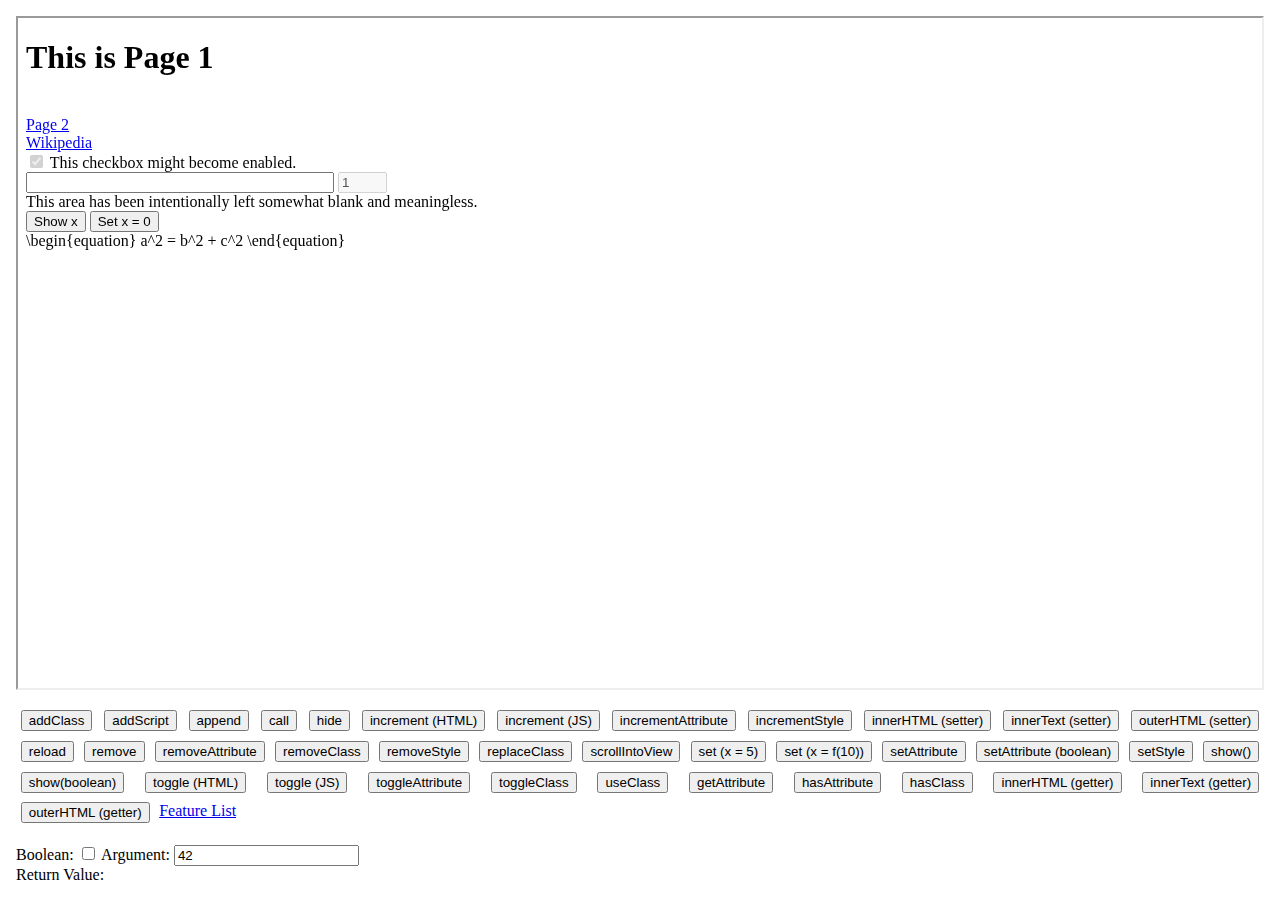
<file: index.html>
<!DOCTYPE html>
<head>
	<title>Redirecting&hellip;</title>
</head>
<html>
<body onload="document.location = 'demo/index.html'">
	Please <a href="demo/index.html">click here to go the demo page</a>.
</body>
</html>
</file>
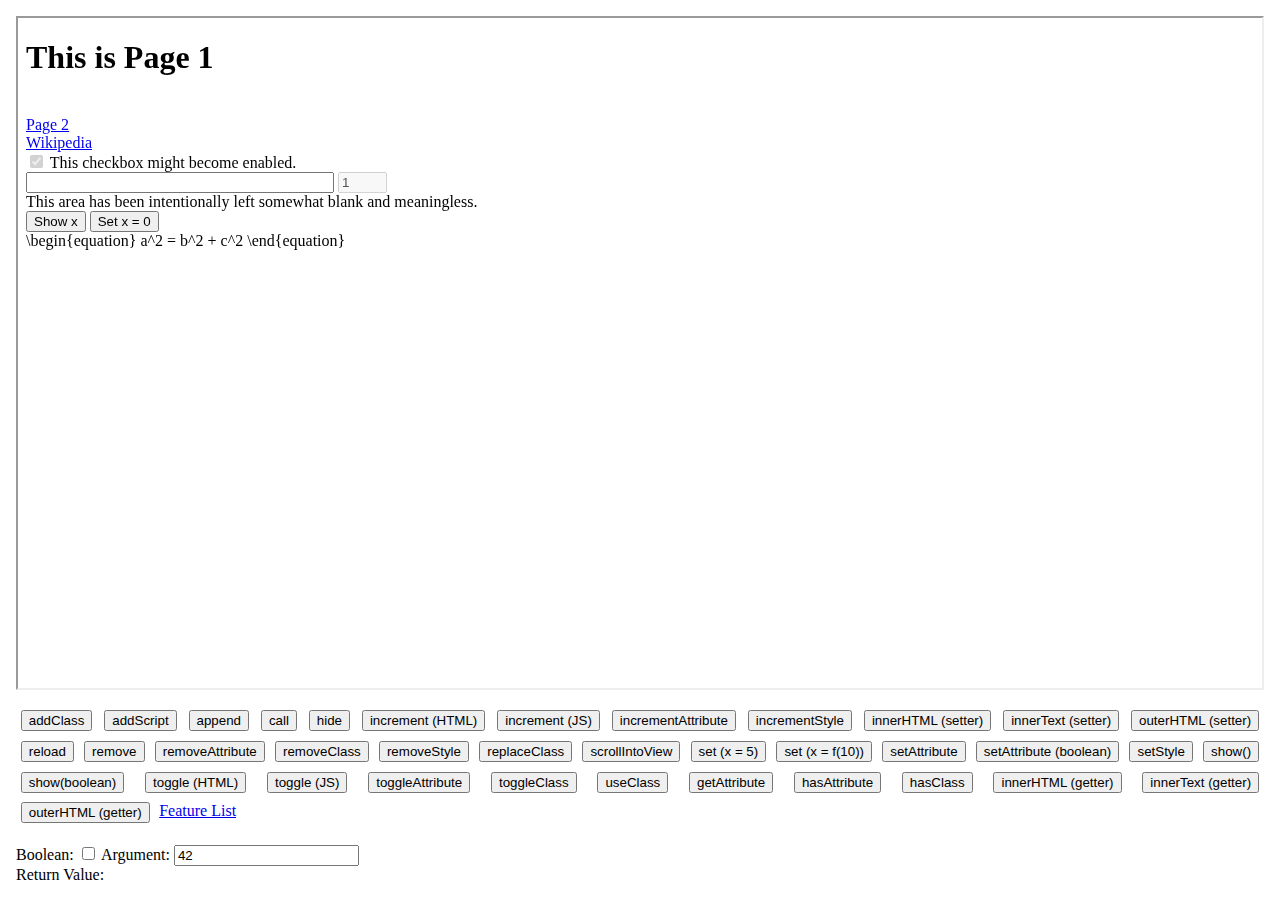
<file: demo/index.html>
<!DOCTYPE html>
<html>
<head>
	<meta charset="UTF-8">
	<title>IFrame Modifications Test</title>
	<link rel="stylesheet" href="index.css"/>
	<script src="../src/page-modifier.js?allownavigation"></script>
</head>
<body>
	<iframe id="inner" sandbox="allow-scripts"></iframe>
	<ul id="commands">
		<li><button type="button" onclick="sendAddClass()">addClass</button></li>
		<li><button type="button" onclick="sendAddScript()">addScript</button></li>
		<li><button type="button" onclick="sendAppend()">append</button></li>
		<li><button type="button" onclick="sendCall()">call</button></li>
		<li><button type="button" onclick="sendHide()">hide</button></li>
		<li><button type="button" onclick="sendIncrementHTML()">increment (HTML)</button></li>
		<li><button type="button" onclick="sendIncrementJS()">increment (JS)</button></li>
		<li><button type="button" onclick="sendIncrementAttribute()">incrementAttribute</button></li>
		<li><button type="button" onclick="sendIncrementStyle()">incrementStyle</button></li>
		<li><button type="button" onclick="sendSetInnerHTML()">innerHTML (setter)</button></li>
		<li><button type="button" onclick="sendSetInnerText()">innerText (setter)</button></li>
		<li><button type="button" onclick="sendSetOuterHTML()">outerHTML (setter)</button></li>
		<li><button type="button" onclick="sendReload()">reload</button></li>
		<li><button type="button" onclick="sendRemove()">remove</button></li>
		<li><button type="button" onclick="sendRemoveAttribute()">removeAttribute</button></li>
		<li><button type="button" onclick="sendRemoveClass()">removeClass</button></li>
		<li><button type="button" onclick="sendRemoveStyle()">removeStyle</button></li>
		<li><button type="button" onclick="sendReplaceClass()">replaceClass</button></li>
		<li><button type="button" onclick="sendScrollIntoView()">scrollIntoView</button></li>
		<li><button type="button" onclick="sendSet()">set (x = 5)</button></li>
		<li><button type="button" onclick="sendSetFx()">set (x = f(10))</button></li>
		<li><button type="button" onclick="sendSetAttribute()">setAttribute</button></li>
		<li><button type="button" onclick="sendSetBooleanAttribute()">setAttribute (boolean)</button></li>
		<li><button type="button" onclick="sendSetStyle()">setStyle</button></li>
		<li><button type="button" onclick="sendShow()">show()</button></li>
		<li><button type="button" onclick="sendShowBool()">show(boolean)</button></li>
		<li><button type="button" onclick="sendToggleHTML()">toggle (HTML)</button></li>
		<li><button type="button" onclick="sendToggleJS()">toggle (JS)</button></li>
		<li><button type="button" onclick="sendToggleAttribute()">toggleAttribute</button></li>
		<li><button type="button" onclick="sendToggleClass()">toggleClass</button></li>
		<li><button type="button" onclick="sendUseClass()">useClass</button></li>
		<li><button type="button" onclick="sendGetAttribute()">getAttribute</button></li>
		<li><button type="button" onclick="sendHasAttribute()">hasAttribute</button></li>
		<li><button type="button" onclick="sendHasClass()">hasClass</button></li>
		<li><button type="button" onclick="sendGetInnerHTML()">innerHTML (getter)</button></li>
		<li><button type="button" onclick="sendGetInnerText()">innerText (getter)</button></li>
		<li><button type="button" onclick="sendGetOuterHTML()">outerHTML (getter)</button></li>
		<li><a href="https://github.com/ElizabethHudnott/one-way-sandbox/tree/master/doc" target="_blank">Feature List</a></li>
	</ul>
	<div>
		<label>
			Boolean:
			<input id="boolean" type="checkbox"/>
		</label>
		<label>
			Argument:
			<input id="arg" value="42"/>
		</label>
	</div>
	<div>
		<label>
			Return Value:
			<output id="return-value"></output>
		</label>
	</div>
	<script src="index.js"></script>
</body>
</html>
</file>
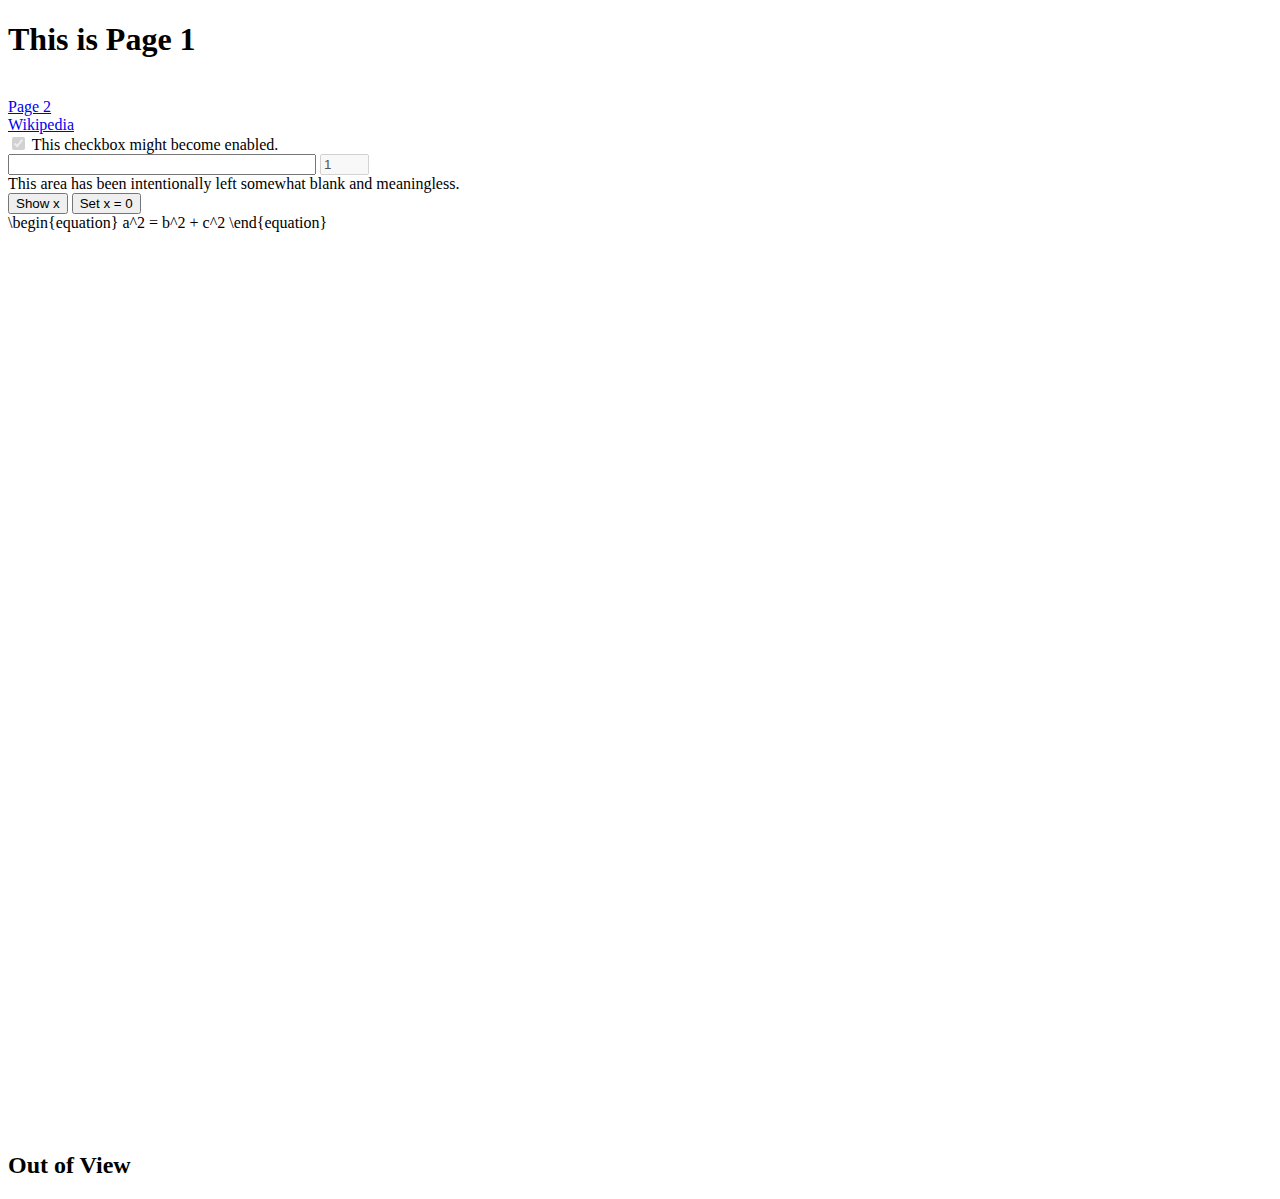
<file: demo/iframe.html>
<!DOCTYPE html>
<html>
<head>
	<meta charset="UTF-8">
	<meta http-equiv="content-security-policy" content="script-src 'self' https://elizabethhudnott.github.io https://cdnjs.cloudflare.com/ajax/libs/mathjax/"/>
	<link rel="stylesheet" href="iframe.css"/>
	<script src="../src/page-modification.js"></script>
</head>
<body>
	<h1>This is Page 1</h1>
	<ul id="links" style="display: inline;">
		<li><a href="page2.html">Page 2</a></li>
		<li><a href="https://en.wikipedia.org">Wikipedia</a></li>
	</ul>
	<div>
		<label>
			<input type="checkbox" checked disabled/>
			This checkbox might become enabled.
		</label>
		<br/>
		<input type="text" id="textbox"/>
		<input type="text" id="number" value="1" size="3" disabled/>
	</div>
	<div id="scratch">
		This area has been intentionally left somewhat blank and meaningless.
	</div>
	<div>
		<button type="button" id="show-x-button">Show x</button>
		<button type="button" id="set-x-button">Set x = 0</button>
	</div>
	<div>
		\begin{equation}
			a^2 = b^2 + c^2
		\end{equation}
	</div>
	<div style="height: 100vh"></div>
	<h2 id="outofview">Out of View</h2>
	<script src="iframe.js"></script>
</body>
</html>
</file>
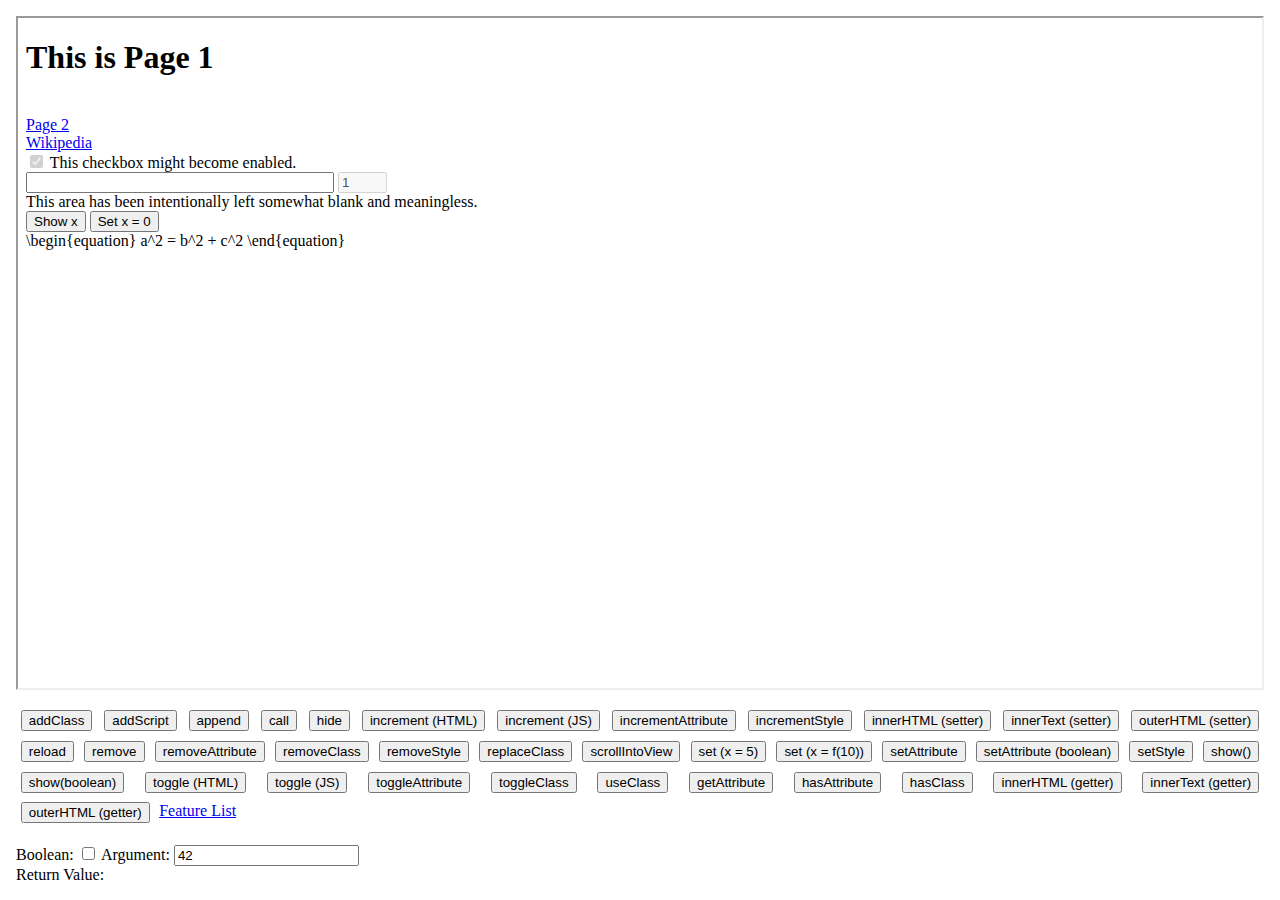
<file: demo/index-local.html>
<!DOCTYPE html>
<html>
<head>
	<meta charset="UTF-8">
	<title>IFrame Modifications Test</title>
	<link rel="stylesheet" href="index.css"/>
	<script src="../src/page-modifier.js?allownavigation"></script>
</head>
<body>
	<iframe id="inner"></iframe>
	<ul id="commands">
		<li><button type="button" onclick="sendAddClass()">addClass</button></li>
		<li><button type="button" onclick="sendAddScript()">addScript</button></li>
		<li><button type="button" onclick="sendAppend()">append</button></li>
		<li><button type="button" onclick="sendCall()">call</button></li>
		<li><button type="button" onclick="sendHide()">hide</button></li>
		<li><button type="button" onclick="sendIncrementHTML()">increment (HTML)</button></li>
		<li><button type="button" onclick="sendIncrementJS()">increment (JS)</button></li>
		<li><button type="button" onclick="sendIncrementAttribute()">incrementAttribute</button></li>
		<li><button type="button" onclick="sendIncrementStyle()">incrementStyle</button></li>
		<li><button type="button" onclick="sendSetInnerHTML()">innerHTML (setter)</button></li>
		<li><button type="button" onclick="sendSetInnerText()">innerText (setter)</button></li>
		<li><button type="button" onclick="sendSetOuterHTML()">outerHTML (setter)</button></li>
		<li><button type="button" onclick="sendReload()">reload</button></li>
		<li><button type="button" onclick="sendRemove()">remove</button></li>
		<li><button type="button" onclick="sendRemoveAttribute()">removeAttribute</button></li>
		<li><button type="button" onclick="sendRemoveClass()">removeClass</button></li>
		<li><button type="button" onclick="sendRemoveStyle()">removeStyle</button></li>
		<li><button type="button" onclick="sendReplaceClass()">replaceClass</button></li>
		<li><button type="button" onclick="sendScrollIntoView()">scrollIntoView</button></li>
		<li><button type="button" onclick="sendSet()">set (x = 5)</button></li>
		<li><button type="button" onclick="sendSetFx()">set (x = f(10))</button></li>
		<li><button type="button" onclick="sendSetAttribute()">setAttribute</button></li>
		<li><button type="button" onclick="sendSetBooleanAttribute()">setAttribute (boolean)</button></li>
		<li><button type="button" onclick="sendSetStyle()">setStyle</button></li>
		<li><button type="button" onclick="sendShow()">show()</button></li>
		<li><button type="button" onclick="sendShowBool()">show(boolean)</button></li>
		<li><button type="button" onclick="sendToggleHTML()">toggle (HTML)</button></li>
		<li><button type="button" onclick="sendToggleJS()">toggle (JS)</button></li>
		<li><button type="button" onclick="sendToggleAttribute()">toggleAttribute</button></li>
		<li><button type="button" onclick="sendToggleClass()">toggleClass</button></li>
		<li><button type="button" onclick="sendUseClass()">useClass</button></li>
		<li><button type="button" onclick="sendGetAttribute()">getAttribute</button></li>
		<li><button type="button" onclick="sendHasAttribute()">hasAttribute</button></li>
		<li><button type="button" onclick="sendHasClass()">hasClass</button></li>
		<li><button type="button" onclick="sendGetInnerHTML()">innerHTML (getter)</button></li>
		<li><button type="button" onclick="sendGetInnerText()">innerText (getter)</button></li>
		<li><button type="button" onclick="sendGetOuterHTML()">outerHTML (getter)</button></li>
		<li><a href="https://github.com/ElizabethHudnott/one-way-sandbox/tree/master/doc" target="_blank">Feature List</a></li>
	</ul>
	<div>
		<label>
			Boolean:
			<input id="boolean" type="checkbox"/>
		</label>
		<label>
			Argument:
			<input id="arg" value="42"/>
		</label>
	</div>
	<div>
		<label>
			Return Value:
			<output id="return-value"></output>
		</label>
	</div>
	<script src="index.js"></script>
</body>
</html>
</file>
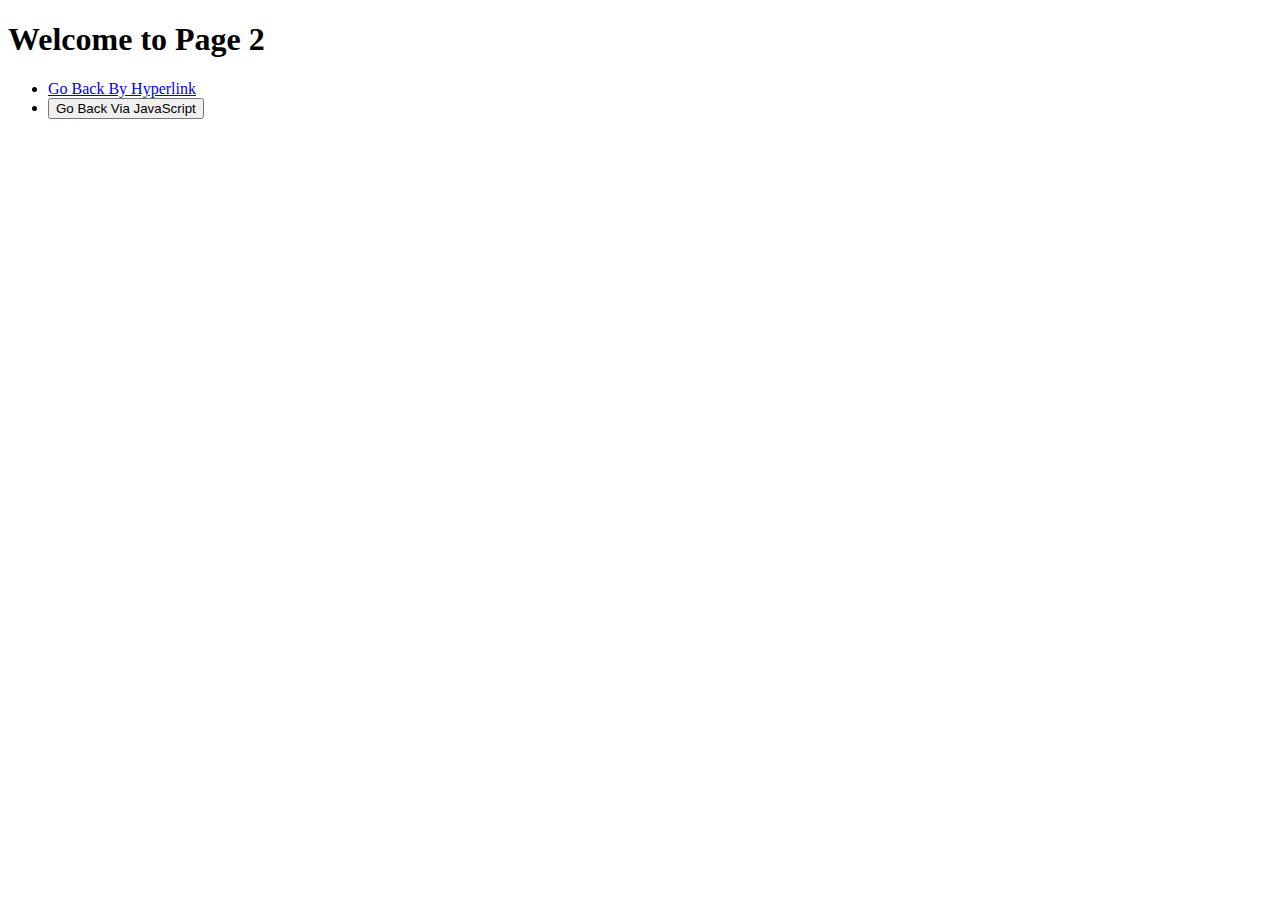
<file: demo/page2.html>
<!DOCTYPE html>
<html>
<head>
	<meta charset="UTF-8">
	<link rel="stylesheet" href="iframe.css"/>
</head>
<body>
	<h1>Welcome to Page 2</h1>
	<ul>
		<li>
			<a href="iframe.html">Go Back By Hyperlink</a>
		</li>
		<li>
			<button type="button" id="backButton">Go Back Via JavaScript</button>
		</li>
	</ul>
	<script src="page2.js"></script>
	<script src="../src/page-modification.js"></script>
</body>
</html>
</file>
<file: demo/index.css>
body {
	box-sizing: border-box;
	display: flex;
	align-items: stretch;
	flex-direction: column;
	height: 100vh;
	margin: 0;
	padding: 1rem;
}

output {
	display: inline-block;
	vertical-align: top;
}

#inner {
	flex-grow: 1;
}

#commands {
	display: flex;
	flex-wrap: wrap;
	justify-content: space-between;
	list-style-type: none;
	margin: 1rem auto;
	padding: 0;
}

#commands>* {
	margin: 0.3rem;
}

#commands>*:last-child {
	margin-right: auto;
}
</file>
<file: demo/iframe.css>
input[type=text]:not([size]) {
	width: 300px;
}

ins {
	text-decoration-style: wavy;
	text-decoration-color: #00bb00;
}

.lemon {
	background-color: lemonchiffon;
}

.cursive {
	font-family: cursive;
}
</file>
